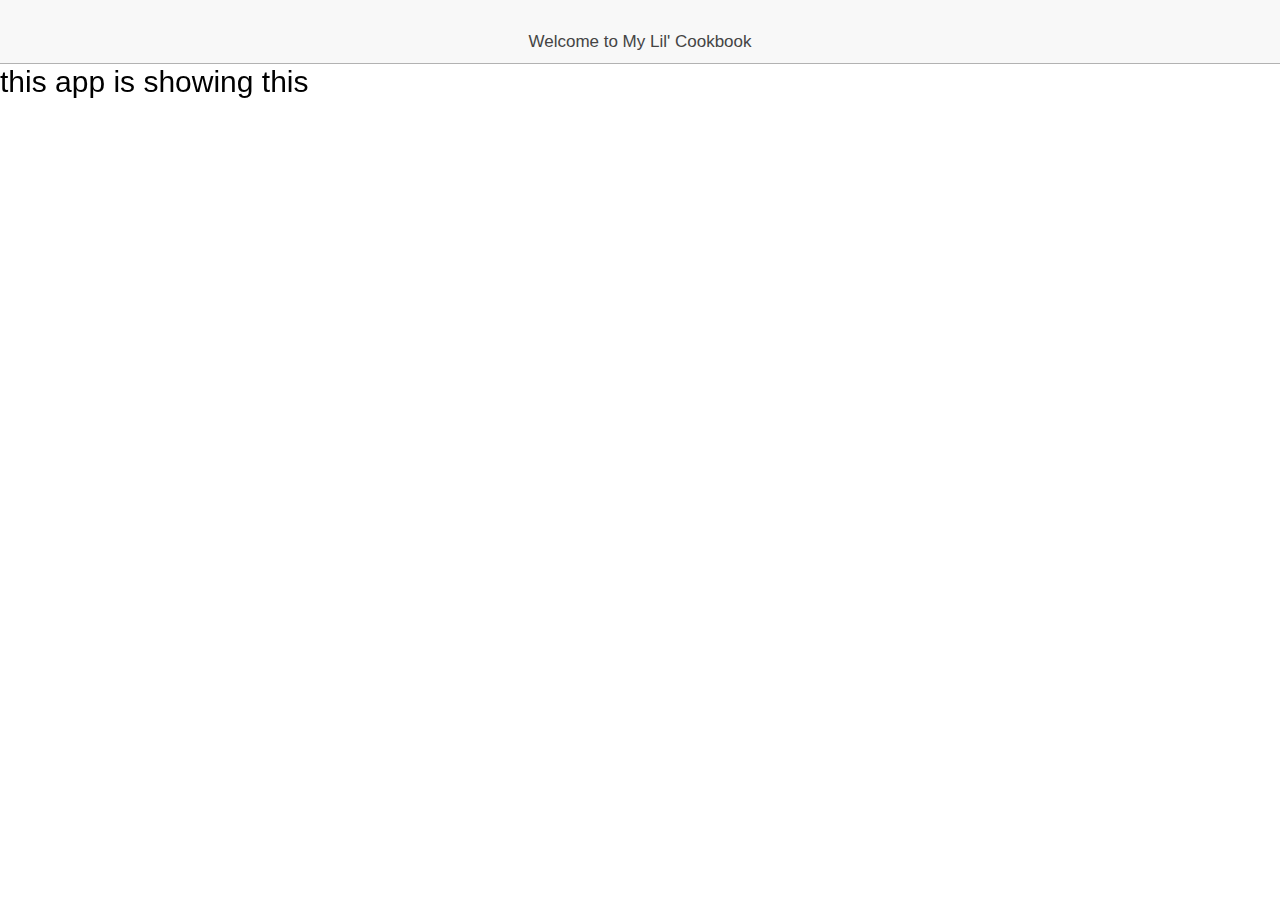
<file: platforms/ios/www/index.html>
<!DOCTYPE html>
<html>
  <head>
    <meta charset="utf-8">
    <meta name="viewport" content="initial-scale=1, maximum-scale=1, user-scalable=no, width=device-width">
    <title></title>

    <link href="lib/ionic/css/ionic.css" rel="stylesheet">
    <link href="css/style.css" rel="stylesheet">

    <!-- IF using Sass (run gulp sass first), then uncomment below and remove the CSS includes above
    <link href="css/ionic.app.css" rel="stylesheet">
    -->

    <!-- ionic/angularjs js -->
    <script src="lib/ionic/js/ionic.bundle.js"></script>
<script src="lib/ionic-service-core/ionic-core.js"></script>

    <!-- cordova script (this will be a 404 during development) -->
    <script src="cordova.js"></script>

    <!-- your app's js -->
    <script src="js/app.js"></script>
  </head>
  <body ng-app="starter" class="platform-ios platform-cordova platform-webview">

    <ion-pane>
      <ion-header-bar class="bar-stable">
        <h1 class="title">Welcome to My Lil&apos; Cookbook</h1>
      </ion-header-bar>
      <ion-content>
      <h2> this app is showing this</h2>
      </ion-content>
    </ion-pane>
  </body>
</html>
</file>
<file: platforms/ios/www/css/style.css>
/* Empty. Add your own CSS if you like */
</file>
